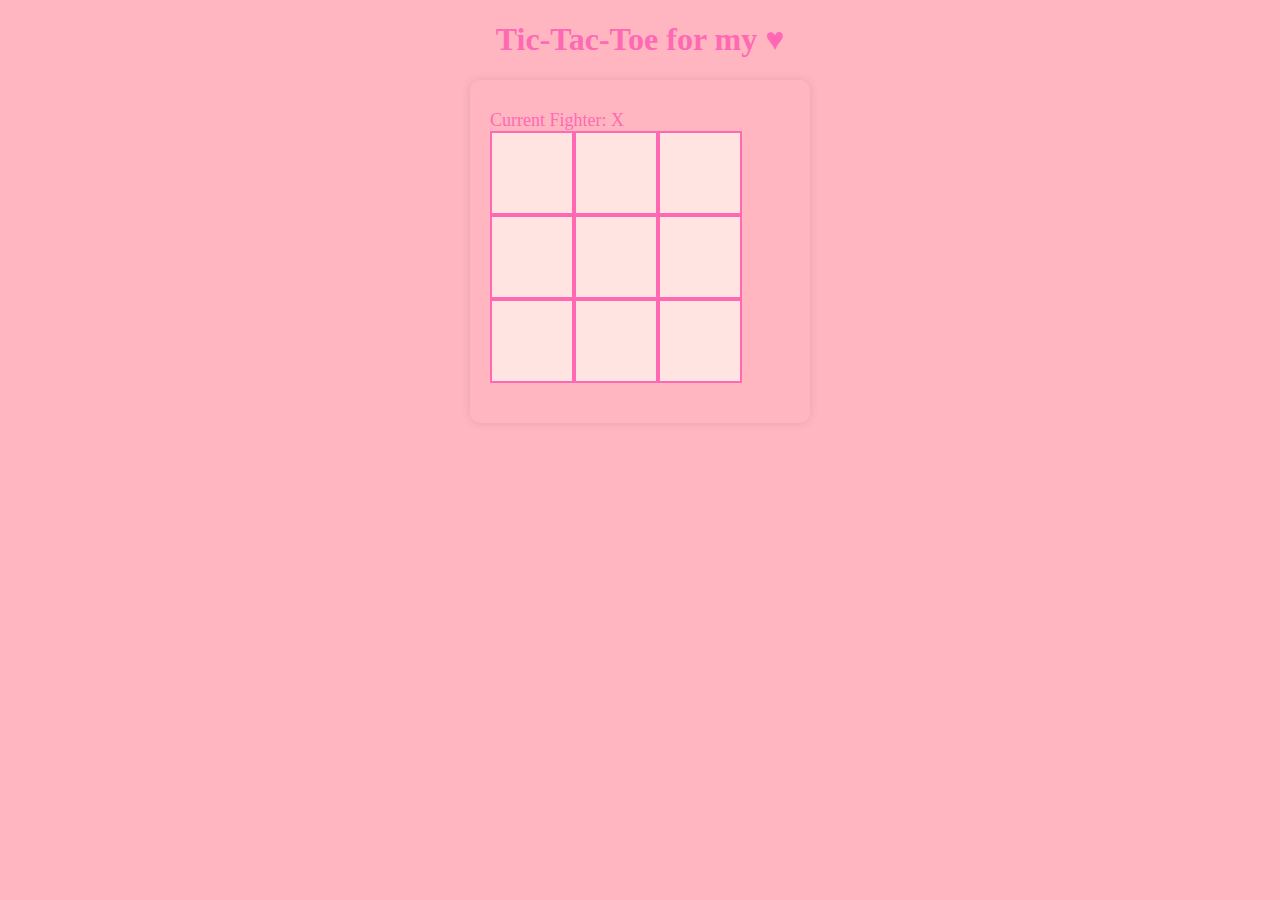
<file: cute_tictactoe/public/index.html>
<!DOCTYPE html>
<html lang="en">
<head>
    <meta charset="UTF-8">
    <meta name="viewport" content="width=device-width, initial-scale=1.0">
    <title>Tic-Tac-Toe</title>
    <link rel="stylesheet" href="style.css">
</head>
<body>
    <h1 style="text-align: center; color: #FF69B4;">Tic-Tac-Toe for my ♥</h1>
    <div class="board">
        <div id="current-player">Current Player: X</div>
        <div class="clearfix">
            <div class="cell" id="cell-0" onclick="playerMove(0)"></div>
            <div class="cell" id="cell-1" onclick="playerMove(1)"></div>
            <div class="cell" id="cell-2" onclick="playerMove(2)"></div>
        </div>
        <div class="clearfix">
            <div class="cell" id="cell-3" onclick="playerMove(3)"></div>
            <div class="cell" id="cell-4" onclick="playerMove(4)"></div>
            <div class="cell" id="cell-5" onclick="playerMove(5)"></div>
        </div>
        <div class="clearfix">
            <div class="cell" id="cell-6" onclick="playerMove(6)"></div>
            <div class="cell" id="cell-7" onclick="playerMove(7)"></div>
            <div class="cell" id="cell-8" onclick="playerMove(8)"></div>
        </div>
        <div class="message" id="message"></div>
    </div>
    <script src="Script.js"></script>
</body>
</html>
</file>
<file: cute_tictactoe/public/style.css>
body {
    background-color: #FFB6C1; 
    cursor: url(./heart.svg) auto;
}

.board {
    width: 300px;
    margin: 0 auto;
    background-color: #FFB6C1;
    padding: 20px;
    border-radius: 10px;
    box-shadow: 0px 0px 10px rgba(0, 0, 0, 0.1); 
}

.cell {
    width: 80px;
    height: 80px;
    border: 2px solid #FF69B4; 
    text-align: center;
    line-height: 80px;
    font-size: 24px;
    cursor: url(./image.png), pointer;
    float: left;
    background-color: #FFE4E1; 
    color: #FF1493; 
}

.cellText {
    animation: 1s 1 linear slidein;
}

@keyframes slidein {

    100% {
        transform: rotate(360deg);
    }
}

.cell:hover {
    background-color: #FFC0CB; 
}

.clearfix::after {
    content: "";
    clear: both;
    display: table;
}

#current-player {
    font-size: 18px;
    margin-top: 10px;
    color: #FF69B4; 
}

.message {
    font-size: 20px;
    margin-top: 20px;
    text-align: center;
    color: #FF69B4; 
}
</file>
